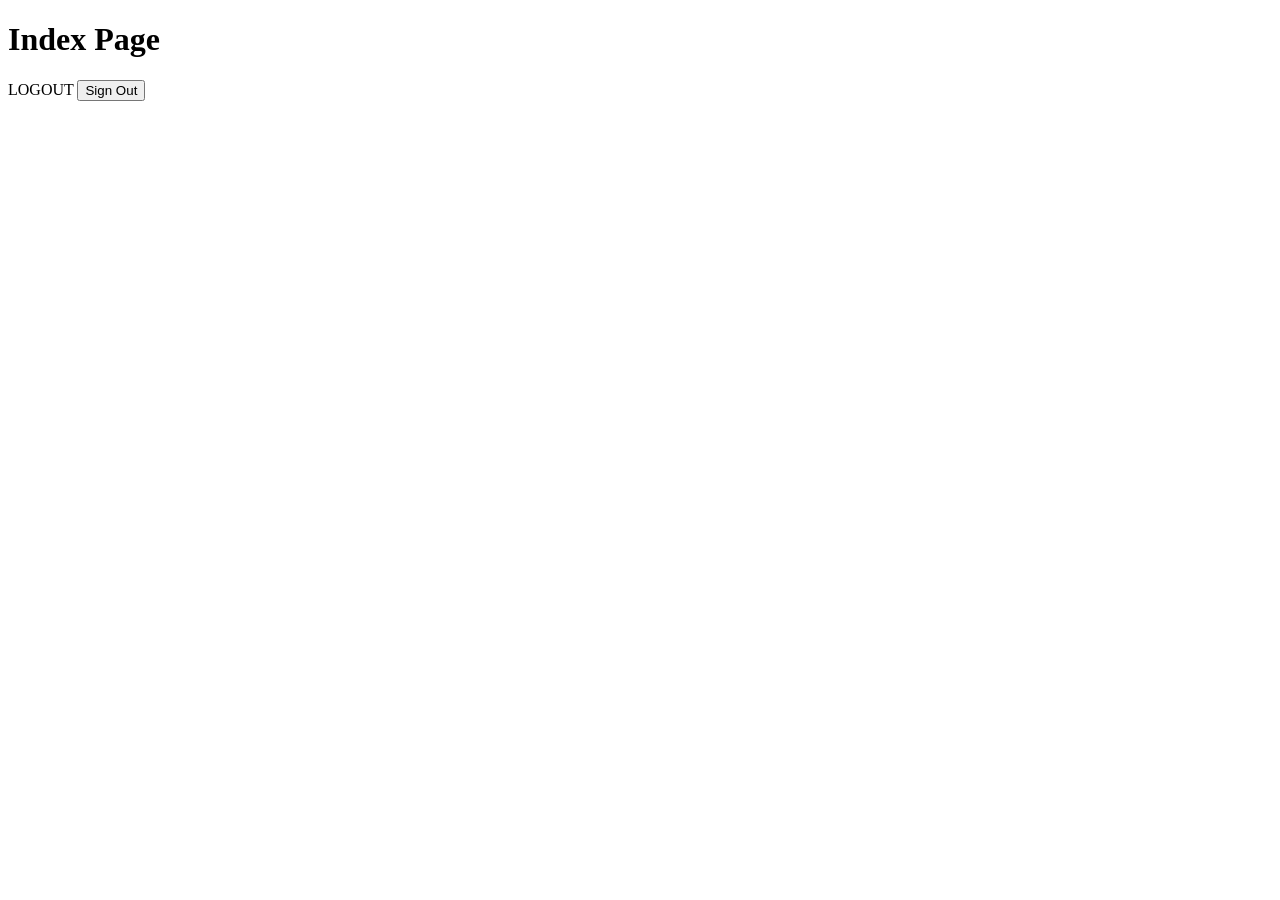
<file: src/main/resources/templates/index.html>
<!DOCTYPE html>
<html xmlns:th="http://www.thymeleaf.org">
<head>
    <meta charset="UTF-8">
    <title>Success</title>
</head>
<body>
<h1>Index Page</h1>
<form name="logoutForm" th:action="@{/logout}" method="post" >
    <label>LOGOUT <input type="submit" value="Sign Out"/></label>

</form>
</body>
</html>
</file>
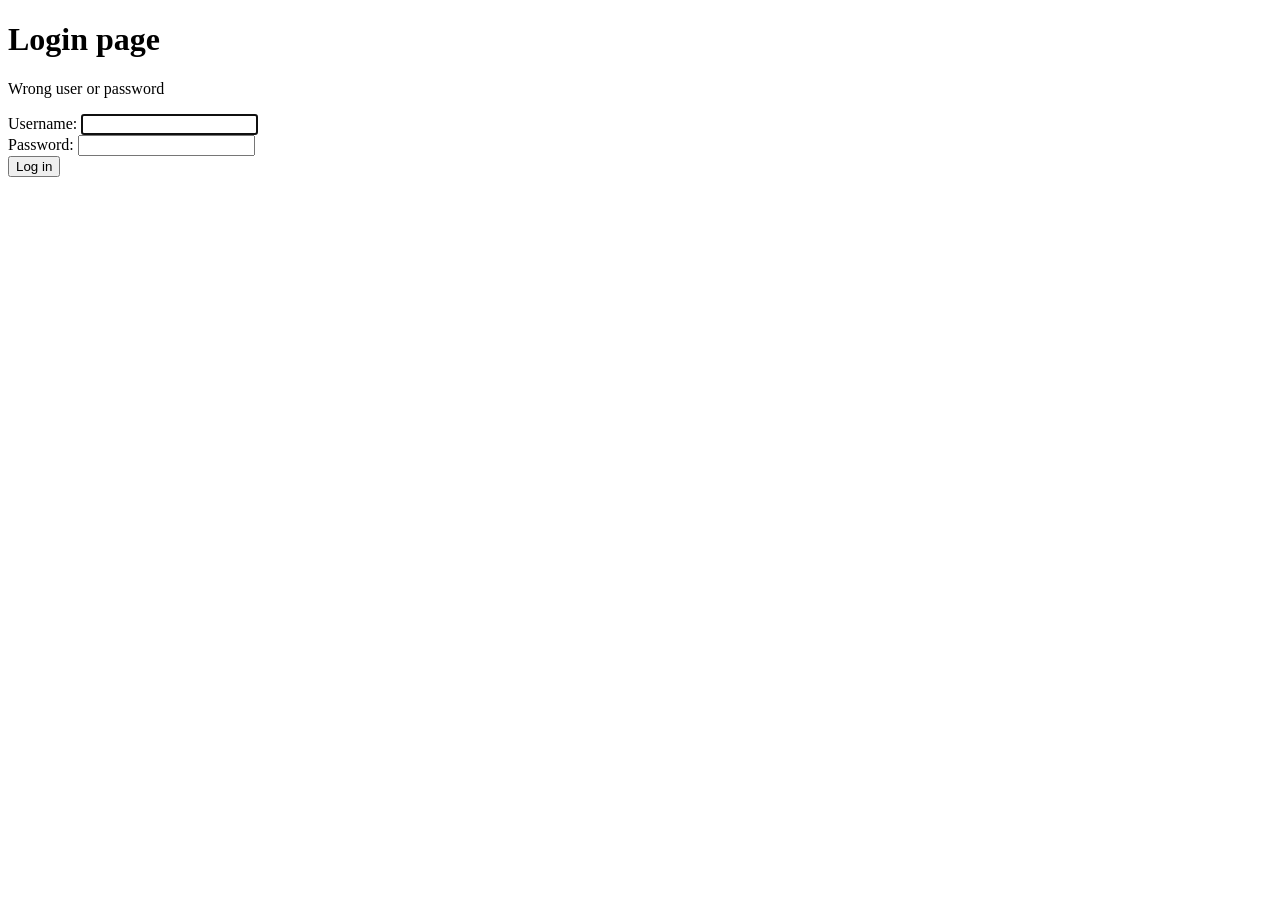
<file: src/main/resources/templates/login.html>
<!DOCTYPE html>
<html xmlns:th="http://www.thymeleaf.org">
<head>
  <title>Login page</title>

</head>
<body>
<h1>Login page</h1>
<p th:if="${loginError}" class="error">Wrong user or password</p>
<form th:action="@{/login}" method="post">
  <label for="username">Username</label>:
  <input type="text" id="username" name="username" autofocus="autofocus" /> <br />
  <label for="password">Password</label>:
  <input type="password" id="password" name="password" /> <br />
  <input  type="submit" value="Log in" />
</form>
</body>
</html>
</file>
